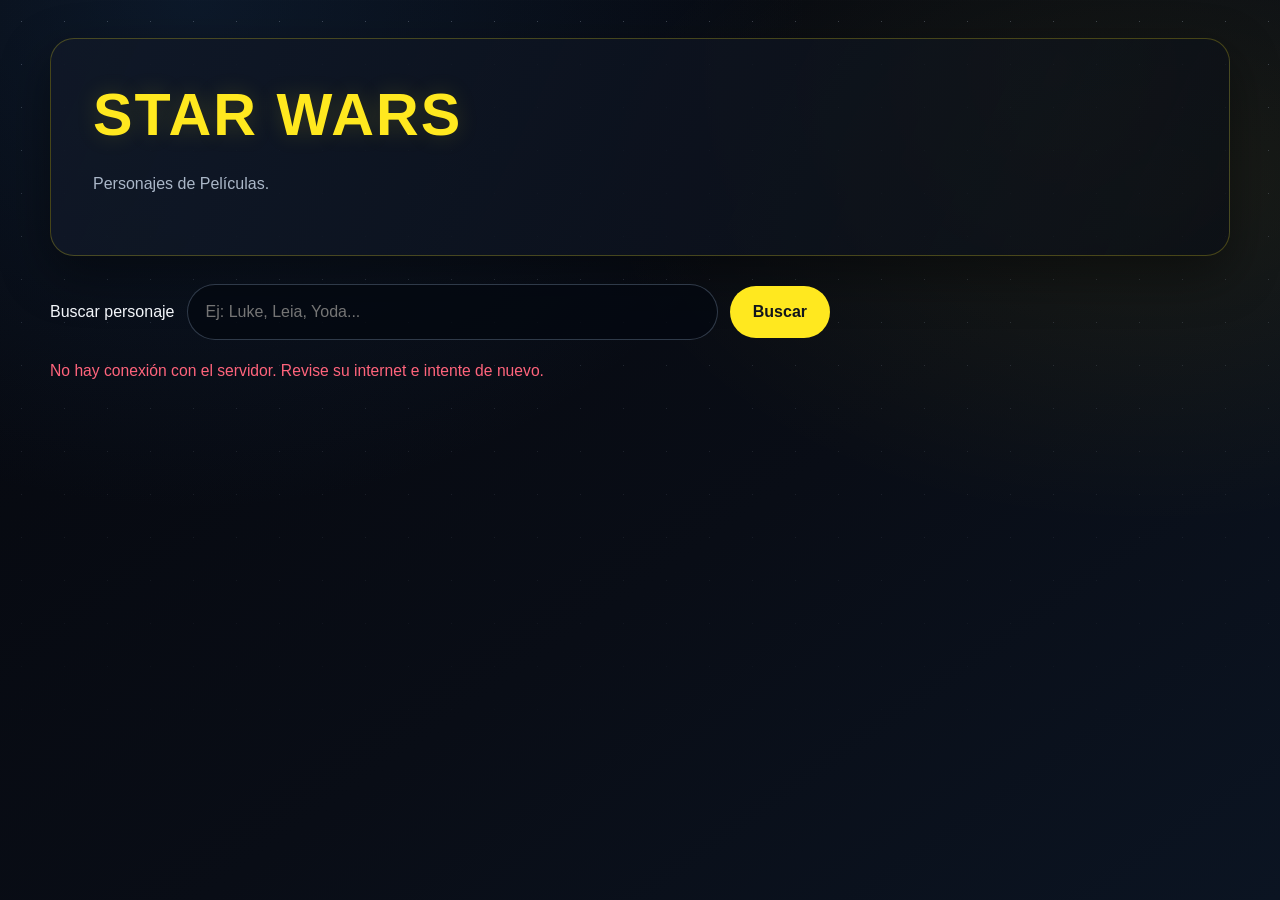
<file: index.html>
<!doctype html>
<html lang="es">

<head>
    <meta charset="UTF-8" />
    <meta name="viewport" content="width=device-width, initial-scale=1.0" />
    <title>SWAPI</title>
    <link rel="stylesheet" href="css/index.css" />
    <script src="js/api.js" defer></script>
    <script src="js/index.js" defer></script>
</head>

<body>
    <header>
        <h1>Star Wars</h1>
        <p>Personajes de Películas.</p>
    </header>

    <main>
        <!-- Buscador -->
        <div class="search" role="search">
            <label for="search-input">Buscar personaje</label>
            <input id="search-input" type="search" placeholder="Ej: Luke, Leia, Yoda..." maxlength="50" />
            <button id="search-button" type="button">Buscar</button>
        </div>

        <!-- Estado -->
        <p id="message" role="status"></p>
        <p id="result-count" role="status"></p>
        <div id="spinner" class="spinner" hidden></div>

        <!-- Lista de personajes -->
        <div id="content" aria-label="Lista de personajes"></div>
    </main>
</body>

</html>
</file>
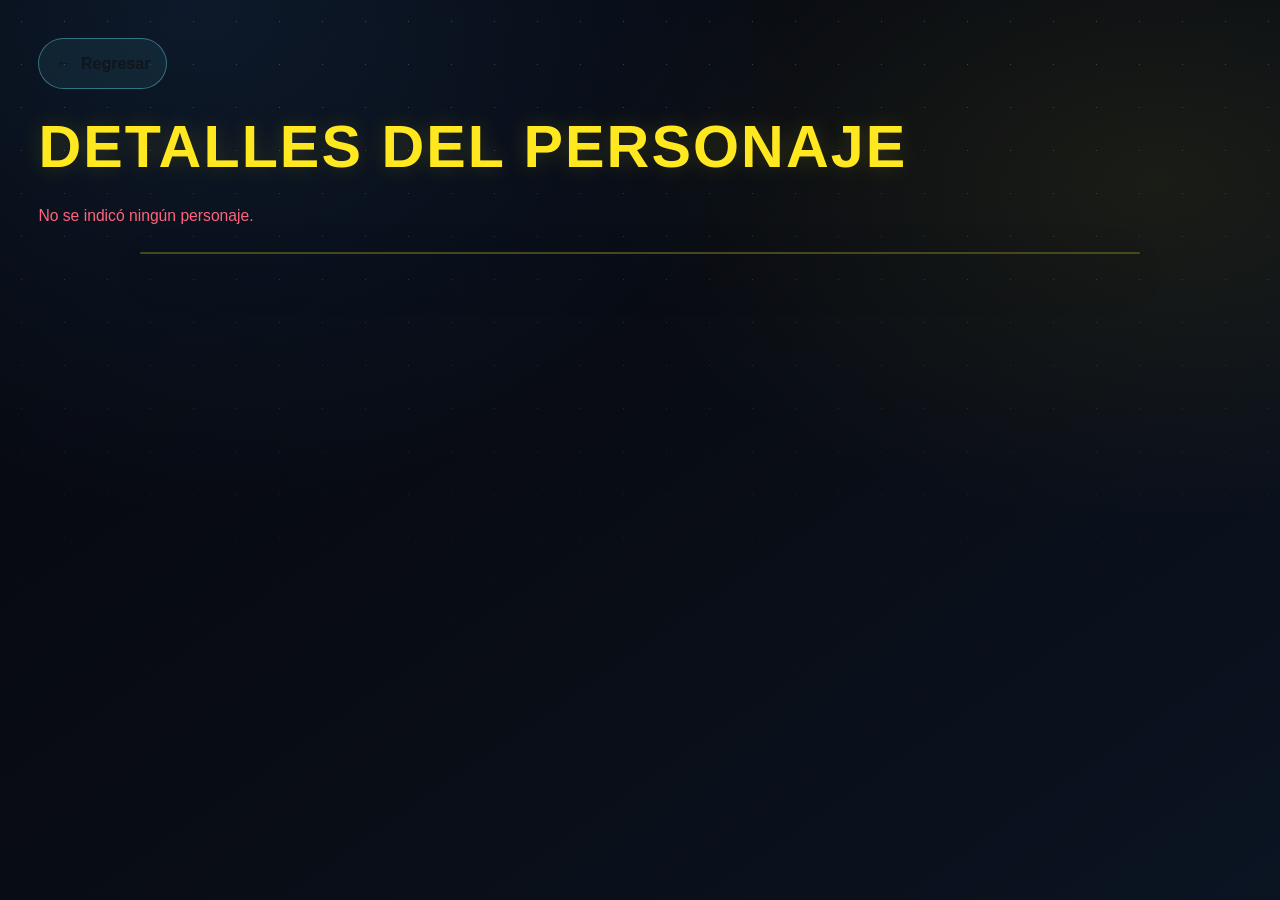
<file: character.html>
<!doctype html>
<html lang="es">

<head>
    <meta charset="UTF-8" />
    <meta name="viewport" content="width=device-width, initial-scale=1.0" />
    <title>Personaje</title>
    <link rel="stylesheet" href="css/character.css" />
    <script src="js/api.js" defer></script>
    <script src="js/character.js" defer></script>
</head>

<body>
    <header>
        <button id="back-link" type="button" onclick="history.back()">Regresar</button>
        <h1>Detalles del personaje</h1>
    </header>

    <main>
        <p id="message" role="status"></p>
        <div id="spinner" class="spinner" hidden></div>

        <div id="character-details"></div>
    </main>
</body>

</html>
</file>
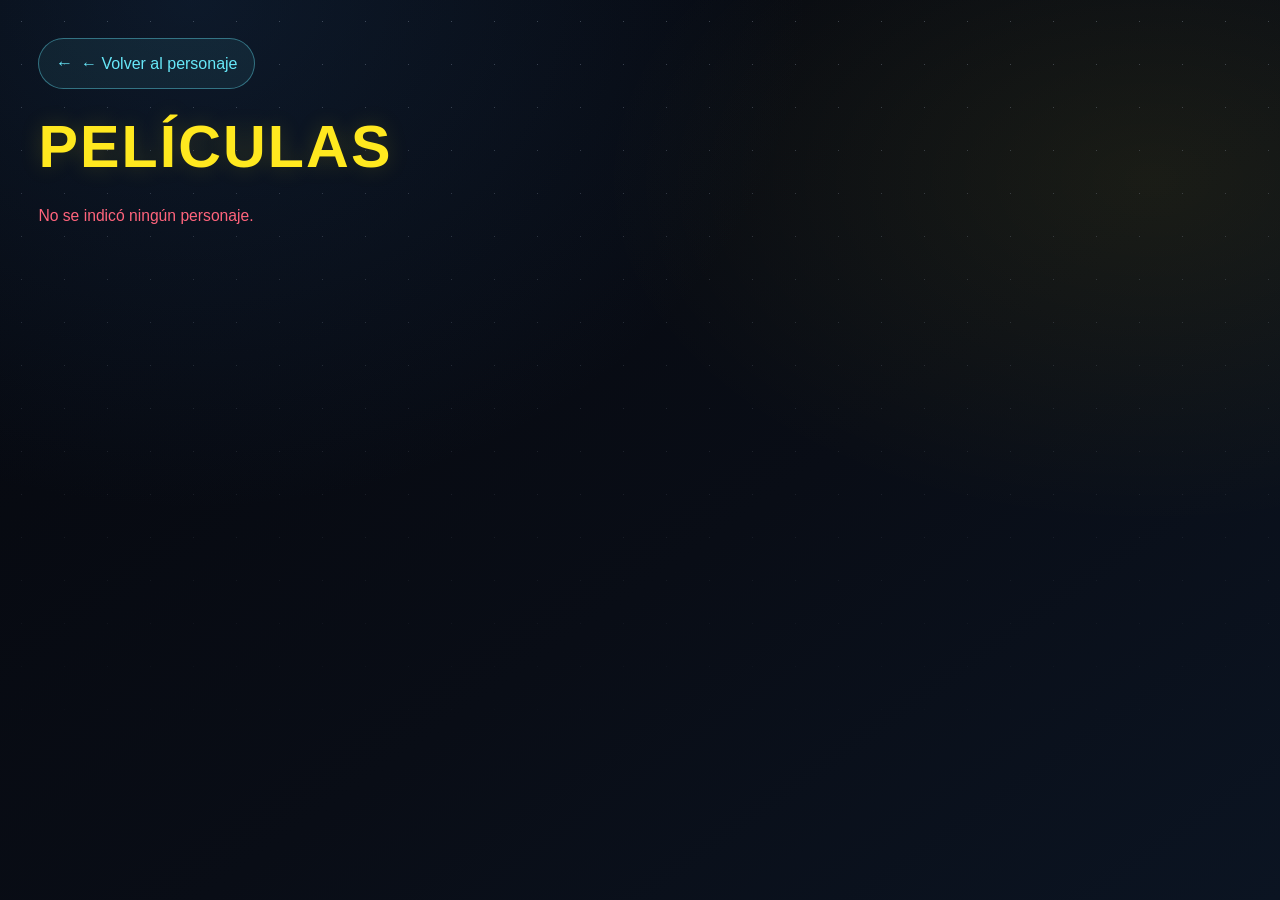
<file: films.html>
<!doctype html>
<html lang="es">

<head>
    <meta charset="UTF-8" />
    <meta name="viewport" content="width=device-width, initial-scale=1.0" />
    <title>Películas</title>
    <link rel="stylesheet" href="css/films.css" />
    <script src="js/api.js" defer></script>
    <script src="js/films.js" defer></script>
</head>

<body>
    <header>
        <a id="back-link" class="back" href="character.html">← Volver al personaje</a>
        <h1>Películas</h1>
    </header>

    <main>
        <p id="message" role="status"></p>
        <div id="spinner" class="spinner" hidden></div>

        <div id="films" aria-label="Películas"></div>
    </main>
</body>

</html>
</file>
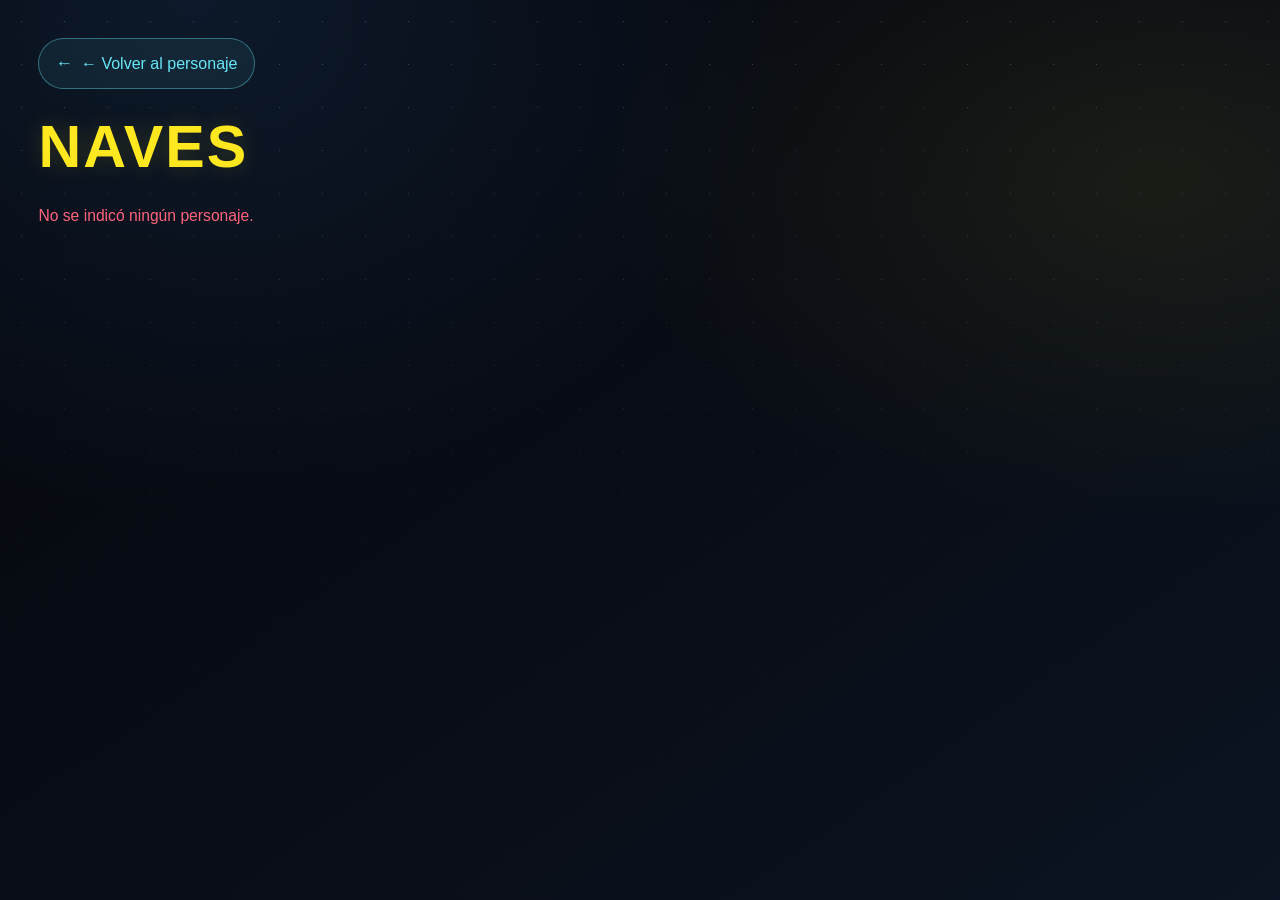
<file: starships.html>
<!doctype html>
<html lang="es">

<head>
    <meta charset="UTF-8" />
    <meta name="viewport" content="width=device-width, initial-scale=1.0" />
    <title>Naves</title>
    <link rel="stylesheet" href="css/starships.css" />
    <script src="js/api.js" defer></script>
    <script src="js/starships.js" defer></script>

</head>

<body>
    <header>
        <a id="back-link" class="back" href="character.html">← Volver al personaje</a>
        <h1>Naves</h1>
    </header>

    <main>
        <p id="message" role="status"></p>
        <div id="spinner" class="spinner" hidden></div>

        <div id="starships" aria-label="Naves"></div>
    </main>
</body>

</html>
</file>
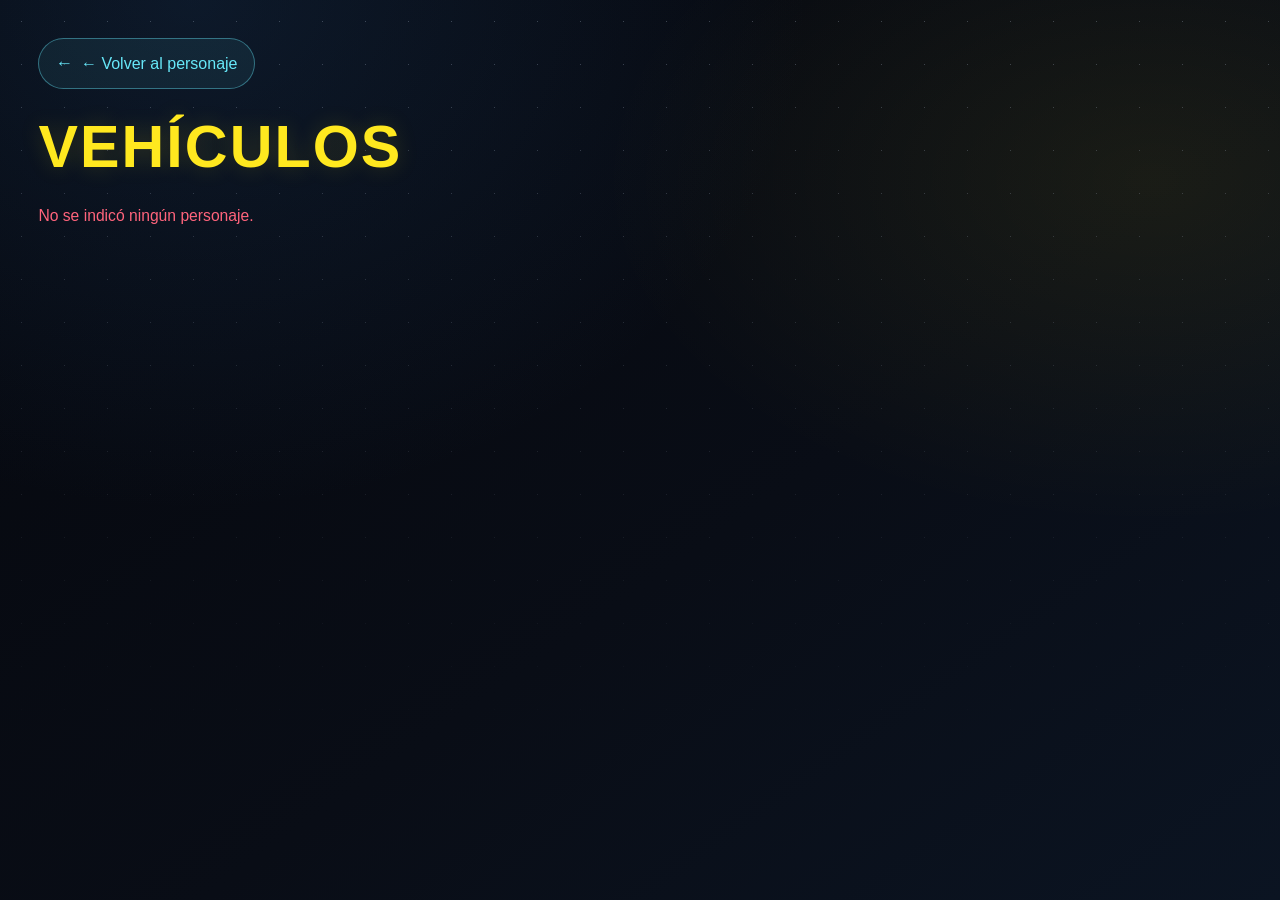
<file: vehicles.html>
<!doctype html>
<html lang="es">

<head>
    <meta charset="UTF-8" />
    <meta name="viewport" content="width=device-width, initial-scale=1.0" />
    <title>Vehículos</title>
    <link rel="stylesheet" href="css/vehicles.css" />
    <script src="js/api.js" defer></script>
    <script src="js/vehicles.js" defer></script>
</head>

<body>
    <header>
        <a id="back-link" class="back" href="character.html">← Volver al personaje</a>
        <h1>Vehículos</h1>
    </header>

    <main>
        <p id="message" role="status"></p>
        <div id="spinner" class="spinner" hidden></div>

        <div id="vehicles" aria-label="Vehículos"></div>
    </main>
</body>

</html>
</file>
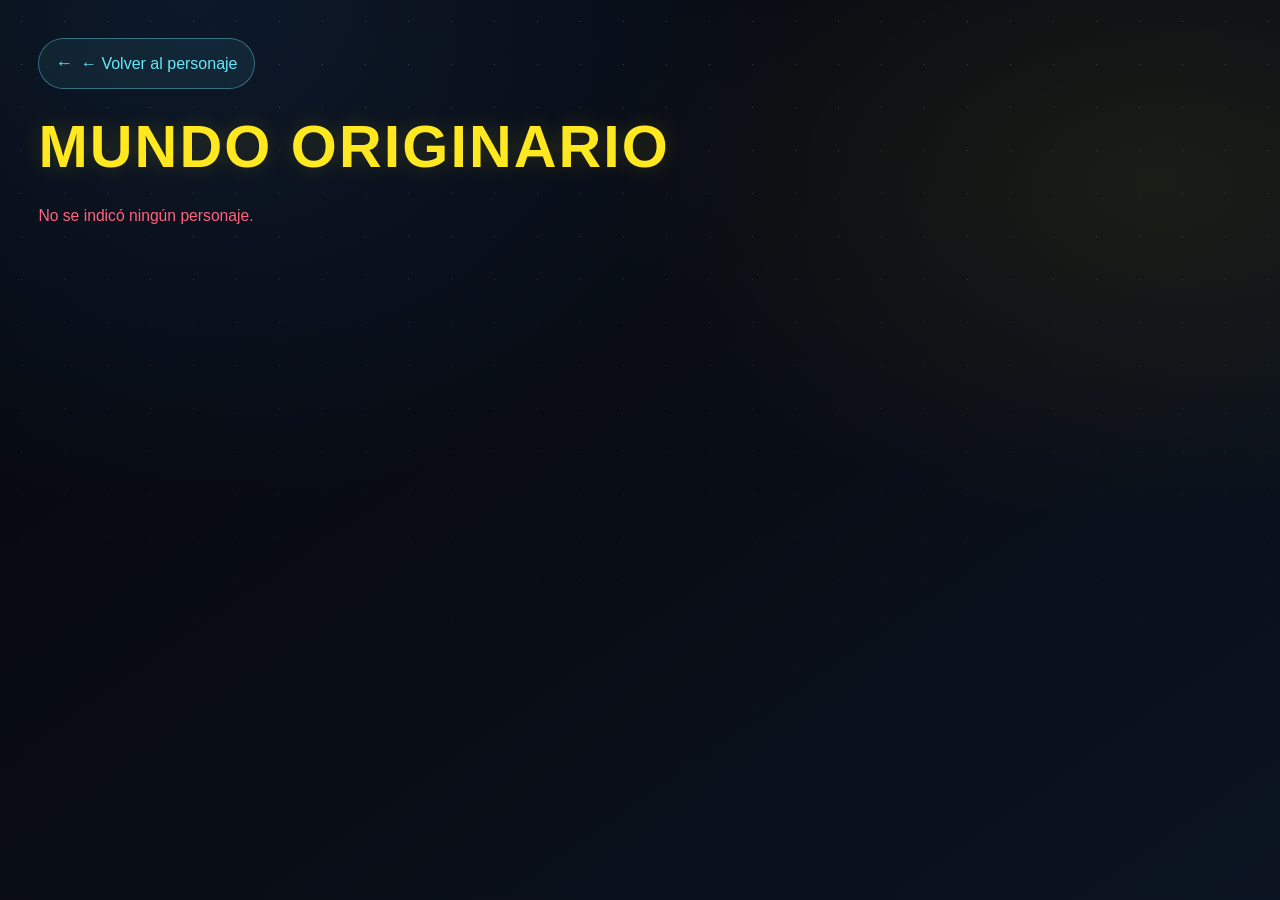
<file: world.html>
<!doctype html>
<html lang="es">

<head>
    <meta charset="UTF-8" />
    <meta name="viewport" content="width=device-width, initial-scale=1.0" />
    <title>Mundo originario</title>
    <link rel="stylesheet" href="css/world.css" />
    <script src="js/api.js" defer></script>
    <script src="js/world.js" defer></script>
</head>

<body>
    <header>
        <a id="back-link" class="back" href="character.html">← Volver al personaje</a>
        <h1>Mundo originario</h1>
    </header>

    <main>
        <p id="message" role="status"></p>
        <div id="spinner" class="spinner" hidden></div>

        <div id="world" aria-label="Mundo originario"></div>
    </main>
</body>

</html>
</file>
<file: css/index.css>
/* Tema galáctico Star Wars */

:root {
    color-scheme: dark;
    --space-950: #05070d;
    --space-900: #090d16;
    --gold: #ffe81f;
    --cyan: #67e8f9;
    --red: #ff647c;
    --text-main: #f4f7fb;
    --text-muted: #aab7c8;
    --line: rgba(255, 232, 31, .24);
    --panel: rgba(13, 21, 34, .88);
    --shadow: 0 1.125rem 3.125rem rgba(0, 0, 0, .42);
    --radius: 1.125rem;
    --content-width: 73.75rem;
    --font-body: "Segoe UI", Roboto, Helvetica, Arial, sans-serif;
    --font-display: "Arial Narrow", "Segoe UI", sans-serif;
}

* {
    box-sizing: border-box;
}

html {
    min-height: 100%;
    background: var(--space-950);
}

body {
    margin: 0 auto;
    min-height: 100vh;
    max-width: 93.75rem;
    padding: clamp(1.125rem, 3vw, 2.625rem);
    color: var(--text-main);
    font-family: var(--font-body);
    line-height: 1.6;
    background: radial-gradient(ellipse at 15% 0%, rgba(35, 77, 125, .25), transparent 40%), radial-gradient(ellipse at 90% 20%, rgba(255, 232, 31, .07), transparent 34%), linear-gradient(145deg, var(--space-950), var(--space-900) 58%, #0b1422);
}


/* Puntitos de fondo */

body::before {
    content: "";
    position: fixed;
    inset: 0;
    pointer-events: none;
    opacity: .25;
    background-image: radial-gradient(#d9e7ff 0.0437rem, transparent 0.0437rem);
    background-size: 2.6875rem 2.6875rem;
    mask-image: linear-gradient(to bottom, black, transparent 85%);
}

main,
header,
#content,
#message,
#spinner,
#result-count {
    position: relative;
    z-index: 1;
}

h1,
h2 {
    color: var(--text-main);
    font-family: var(--font-display);
    line-height: 1.15;
    letter-spacing: .035em;
}

h1 {
    margin: 0 0 1.375rem;
    color: var(--gold);
    font-size: clamp(2rem, 5vw, 3.7rem);
    text-transform: uppercase;
    text-shadow: 0 0 1.375rem rgba(255, 232, 31, .17);
}

h2 {
    margin-top: 0;
    font-size: clamp(1.35rem, 2.8vw, 2rem);
}

p {
    color: var(--text-muted);
}

a {
    color: var(--cyan);
    text-decoration: none;
}

a:hover {
    color: var(--gold);
}


/* Encabezado de la página */

body>header {
    max-width: var(--content-width);
    margin: 0 auto 1.75rem;
    padding: clamp(1.375rem, 4vw, 2.625rem);
    border: 0.0625rem solid var(--line);
    border-radius: 1.5rem;
    background: linear-gradient(115deg, rgba(16, 24, 39, .96), rgba(9, 13, 22, .82)), radial-gradient(circle at 85% 15%, rgba(255, 232, 31, .12), transparent 40%);
    box-shadow: var(--shadow);
}

main {
    max-width: var(--content-width);
    margin: 0 auto;
}


/* Buscador */

.search {
    display: flex;
    gap: 0.75rem;
    align-items: center;
    max-width: 48.75rem;
}

#search-input {
    flex: 1 1 20rem;
    width: 100%;
    min-width: 0;
    padding: 0.875rem 1.125rem;
    border: 0.0625rem solid rgba(160, 187, 220, .28);
    border-radius: 62.5rem;
    color: var(--text-main);
    background: rgba(4, 9, 17, .85);
    font: inherit;
    outline: none;
    transition: border-color .2s ease, box-shadow .2s ease;
}

#search-input:focus {
    border-color: var(--gold);
    box-shadow: 0 0 0 0.1875rem rgba(255, 232, 31, .12);
}

button {
    padding: 0.75rem 1.375rem;
    border: 0.0625rem solid rgba(255, 232, 31, .75);
    border-radius: 62.5rem;
    color: #11151c;
    background: var(--gold);
    font: inherit;
    font-weight: 800;
    cursor: pointer;
    transition: transform .2s ease, box-shadow .2s ease, background .2s ease;
}

button:hover {
    transform: translateY(-0.125rem);
    background: #fff36a;
    box-shadow: 0 0.5rem 1.5625rem rgba(255, 232, 31, .2);
}


/* Se ve dónde está el foco al usar Tab */

button:focus-visible,
#search-input:focus-visible {
    outline: 0.1875rem solid var(--gold);
    outline-offset: 0.125rem;
}


/* Mensajes y estado */

#message {
    min-height: 1.5em;
    margin: 1.125rem 0;
    color: var(--cyan);
    font-size: .98rem;
}

#message:empty {
    display: none;
}

#message.error {
    color: var(--red);
}

#result-count {
    display: inline-block;
    margin: 0.625rem 0;
    color: var(--gold);
    font-weight: 700;
}

#spinner:not([hidden]) {
    display: block;
    width: 2.375rem;
    height: 2.375rem;
    margin: 1.5rem auto;
    border: 0.1875rem solid rgba(255, 232, 31, .2);
    border-top-color: var(--gold);
    border-radius: 50%;
    animation: hyperspace-spin .8s linear infinite;
}

#spinner[hidden] {
    display: none !important;
}

@keyframes hyperspace-spin {
    to {
        transform: rotate(360deg);
    }
}


/* Lista de tarjetas */

#content {
    display: grid;
    grid-template-columns: repeat(auto-fit, minmax(min(100%, 15.3125rem), 1fr));
    gap: 1.375rem;
    align-items: stretch;
    margin-top: 1.375rem;
}

.card {
    overflow: hidden;
    height: 100%;
    border: 0.0625rem solid var(--line);
    border-radius: var(--radius);
    background: var(--panel);
    box-shadow: var(--shadow);
    transition: transform .22s ease, border-color .22s ease, box-shadow .22s ease;
}

.card:hover {
    transform: translateY(-0.3125rem);
    border-color: rgba(255, 232, 31, .65);
    box-shadow: 0 1.375rem 3.4375rem rgba(0, 0, 0, .52), 0 0 1.5rem rgba(255, 232, 31, .07);
}

.card img {
    display: block;
    width: 100%;
    height: 16.25rem;
    padding: 0.75rem;
    object-fit: contain;
    background: linear-gradient(135deg, #101827, #26364b);
    border-bottom: 0.0625rem solid var(--line);
}

.card .container {
    padding: 1.25rem;
}

.card .container h2 {
    margin-bottom: 0.625rem;
    color: var(--gold);
    font-size: 1.25rem;
}

.card .container p {
    margin: 0.4375rem 0;
}

.card-link {
    display: block;
    color: inherit;
}

.card-link:hover {
    color: inherit;
}


/* Celulares */

@media (max-width: 38.75rem) {
    body {
        padding: 1.125rem 0.875rem;
    }
    .search {
        flex-direction: column;
        align-items: stretch;
    }
    button {
        width: 100%;
    }
}
</file>
<file: css/character.css>
/* Tema galáctico Star Wars */

:root {
    color-scheme: dark;
    --space-950: #05070d;
    --space-900: #090d16;
    --space-850: #101827;
    --space-800: #151f30;
    --space-700: #26364b;
    --text-main: #f4f7fb;
    --text-muted: #aab7c8;
    --gold: #ffe81f;
    --gold-soft: #d9c928;
    --cyan: #67e8f9;
    --red: #ff647c;
    --line: rgba(255, 232, 31, .24);
    --panel: rgba(13, 21, 34, .88);
    --panel-light: rgba(24, 36, 54, .82);
    --shadow: 0 1.125rem 3.125rem rgba(0, 0, 0, .42);
    --radius: 1.125rem;
    --content-width: 73.75rem;
    --font-body: "Segoe UI", Roboto, Helvetica, Arial, sans-serif;
    --font-display: "Arial Narrow", "Segoe UI", sans-serif;
}

* {
    box-sizing: border-box;
}

html {
    min-height: 100%;
    background: var(--space-950);
}

body {
    margin: 0;
    min-height: 100vh;
    padding: clamp(1.125rem, 3vw, 2.625rem);
    color: var(--text-main);
    font-family: var(--font-body);
    line-height: 1.6;
    background: radial-gradient(ellipse at 15% 0%, rgba(35, 77, 125, .25), transparent 40%), radial-gradient(ellipse at 90% 20%, rgba(255, 232, 31, .07), transparent 34%), linear-gradient(145deg, var(--space-950), var(--space-900) 58%, #0b1422);
}

body::before {
    content: "";
    position: fixed;
    inset: 0;
    pointer-events: none;
    opacity: .25;
    background-image: radial-gradient(#d9e7ff 0.0437rem, transparent 0.0437rem);
    background-size: 2.6875rem 2.6875rem;
    mask-image: linear-gradient(to bottom, black, transparent 85%);
}

main,
header,
nav,
footer,
#content,
#character-details,
#films,
#starships,
#vehicles,
#world,
#message,
#spinner,
#result-count,
#back-link {
    position: relative;
    z-index: 1;
}

h1,
h2,
h3 {
    color: var(--text-main);
    font-family: var(--font-display);
    line-height: 1.15;
    letter-spacing: .035em;
}

h1 {
    margin: 0 0 1.375rem;
    color: var(--gold);
    font-size: clamp(2rem, 5vw, 3.7rem);
    text-transform: uppercase;
    text-shadow: 0 0 1.375rem rgba(255, 232, 31, .17);
}

h2 {
    margin-top: 0;
    font-size: clamp(1.35rem, 2.8vw, 2rem);
}

p {
    color: var(--text-muted);
}

a {
    color: var(--cyan);
    text-decoration: none;
}

a:hover {
    color: var(--gold);
}

button,
input,
textarea,
select {
    font: inherit;
}

button,
#search-button {
    border: 0.0625rem solid rgba(255, 232, 31, .75);
    border-radius: 62.4375rem;
    padding: 0.75rem 1.375rem;
    color: #11151c;
    background: var(--gold);
    font-weight: 800;
    cursor: pointer;
    transition: transform .2s ease, box-shadow .2s ease, background .2s ease;
}

button:hover,
#search-button:hover {
    transform: translateY(-0.125rem);
    background: #fff36a;
    box-shadow: 0 0.5rem 1.5625rem rgba(255, 232, 31, .2);
}

input[type="text"],
input:not([type]),
#search-input {
    width: 100%;
    min-width: 0;
    border: 0.0625rem solid rgba(160, 187, 220, .28);
    border-radius: 62.4375rem;
    padding: 0.875rem 1.125rem;
    color: var(--text-main);
    background: rgba(4, 9, 17, .85);
    outline: none;
    transition: border-color .2s ease, box-shadow .2s ease;
}

input:focus,
#search-input:focus {
    border-color: var(--gold);
    box-shadow: 0 0 0 0.1875rem rgba(255, 232, 31, .12);
}

#message {
    min-height: 1.5em;
    margin: 1.125rem 0;
    color: var(--cyan);
    font-size: .98rem;
}

#message:empty {
    display: none;
}

#message.error {
    color: var(--red);
}

#spinner:not([hidden]) {
    display: block;
    width: 2.375rem;
    height: 2.375rem;
    margin: 1.5rem auto;
    border: 0.1875rem solid rgba(255, 232, 31, .2);
    border-top-color: var(--gold);
    border-radius: 50%;
    animation: hyperspace-spin .8s linear infinite;
}

#spinner[hidden] {
    display: none !important;
}

.card,
.film,
#character-details {
    overflow: hidden;
    border: 0.0625rem solid var(--line);
    border-radius: var(--radius);
    background: var(--panel);
    box-shadow: var(--shadow);
    backdrop-filter: blur(0.75rem);
}

.card {
    transition: transform .22s ease, border-color .22s ease, box-shadow .22s ease;
}

.card:hover {
    transform: translateY(-0.3125rem);
    border-color: rgba(255, 232, 31, .65);
    box-shadow: 0 1.375rem 3.4375rem rgba(0, 0, 0, .52), 0 0 1.5rem rgba(255, 232, 31, .07);
}

.card img {
    display: block;
    width: 100%;
    height: 13.75rem;
    object-fit: cover;
    object-position: center;
    background: linear-gradient(135deg, #101827, #26364b);
    border-bottom: 0.0625rem solid var(--line);
}

.card .container {
    padding: 1.25rem;
}

.card .container h2 {
    margin-bottom: 0.625rem;
    color: var(--gold);
}

.card .container p {
    margin: 0.4375rem 0;
}

.card-link {
    display: block;
    color: inherit;
}

.card-link:hover {
    color: inherit;
}

.card-link .card {
    height: 100%;
}

.cards,
#content {
    display: grid;
    grid-template-columns: repeat(auto-fit, minmax(min(100%, 15.3125rem), 1fr));
    gap: 1.375rem;
    align-items: stretch;
}

.single {
    display: grid;
    grid-template-columns: minmax(0, 32.5rem);
    justify-content: center;
    gap: 1.375rem;
}

#content {
    margin-top: 1.375rem;
}

#result-count {
    display: inline-block;
    margin: 0.625rem 0;
    color: var(--gold);
    font-weight: 700;
}

#back-link {
    display: inline-flex;
    align-items: center;
    gap: 0.5rem;
    margin-bottom: 1.5rem;
    padding: 0.625rem 1rem;
    border: 0.0625rem solid rgba(103, 232, 249, .4);
    border-radius: 62.4375rem;
    background: rgba(103, 232, 249, .07);
}

#back-link::before {
    content: "←";
    font-size: 1.1em;
}

#back-link:hover {
    border-color: var(--gold);
    background: rgba(255, 232, 31, .08);
}

@keyframes hyperspace-spin {
    to {
        transform: rotate(360deg);
    }
}

@media (max-width: 38.75rem) {
    body {
        padding: 1.125rem 0.875rem;
    }
    .card img {
        height: 11.875rem;
    }
    #search-button {
        width: 100%;
    }
}


/* Ficha del personaje y navegación a secciones relacionadas */

:root {
    --character-image-height: 23.75rem;
    --character-accent: var(--gold);
}

#character-details {
    display: grid;
    grid-template-columns: minmax(13.75rem, .85fr) minmax(15.625rem, 1fr);
    align-items: stretch;
    max-width: 62.5rem;
    margin: 1.5rem auto;
}

#character-details>img {
    width: 100%;
    height: 100%;
    min-height: var(--character-image-height);
    max-height: 33.75rem;
    object-fit: contain;
    padding: 1.25rem;
    background: radial-gradient(circle, rgba(103, 232, 249, .08), transparent 70%), rgba(3, 7, 13, .5);
}

#character-details>p {
    padding: 1.5rem;
}

#character-details .info {
    padding: clamp(1.25rem, 4vw, 2.375rem);
    align-self: center;
}

#character-details .info h2 {
    color: var(--character-accent);
    font-size: clamp(1.8rem, 4vw, 2.8rem);
}

#character-details .info p {
    padding: 0.625rem 0;
    margin: 0;
    border-bottom: 0.0625rem solid rgba(170, 183, 200, .14);
}

#character-details .info strong {
    display: inline-block;
    min-width: 9.0625rem;
    color: var(--text-main);
}

#character-details .secondary {
    grid-column: 1 / -1;
    display: flex;
    flex-wrap: wrap;
    gap: 0.75rem;
    margin: 0;
    padding: 1.25rem;
    list-style: none;
    border-top: 0.0625rem solid var(--line);
    background: rgba(4, 9, 17, .45);
}

#character-details .secondary a {
    display: block;
    padding: 0.625rem 0.9375rem;
    border: 0.0625rem solid rgba(103, 232, 249, .28);
    border-radius: 62.4375rem;
    background: rgba(103, 232, 249, .06);
}

#character-details .secondary a:hover {
    border-color: var(--gold);
    background: rgba(255, 232, 31, .08);
}

@media (max-width: 43.75rem) {
    #character-details {
        grid-template-columns: 1fr;
    }
    #character-details>img {
        min-height: 15rem;
        max-height: 22.5rem;
    }
    #character-details .secondary {
        grid-column: auto;
    }
    #character-details .info strong {
        min-width: 7.8125rem;
    }
}
</file>
<file: css/films.css>
/* Tema galáctico Star Wars */

:root {
    color-scheme: dark;
    --space-950: #05070d;
    --space-900: #090d16;
    --space-850: #101827;
    --space-800: #151f30;
    --space-700: #26364b;
    --text-main: #f4f7fb;
    --text-muted: #aab7c8;
    --gold: #ffe81f;
    --gold-soft: #d9c928;
    --cyan: #67e8f9;
    --red: #ff647c;
    --line: rgba(255, 232, 31, .24);
    --panel: rgba(13, 21, 34, .88);
    --panel-light: rgba(24, 36, 54, .82);
    --shadow: 0 1.125rem 3.125rem rgba(0, 0, 0, .42);
    --radius: 1.125rem;
    --content-width: 73.75rem;
    --font-body: "Segoe UI", Roboto, Helvetica, Arial, sans-serif;
    --font-display: "Arial Narrow", "Segoe UI", sans-serif;
}

* {
    box-sizing: border-box;
}

html {
    min-height: 100%;
    background: var(--space-950);
}

body {
    margin: 0;
    min-height: 100vh;
    padding: clamp(1.125rem, 3vw, 2.625rem);
    color: var(--text-main);
    font-family: var(--font-body);
    line-height: 1.6;
    background: radial-gradient(ellipse at 15% 0%, rgba(35, 77, 125, .25), transparent 40%), radial-gradient(ellipse at 90% 20%, rgba(255, 232, 31, .07), transparent 34%), linear-gradient(145deg, var(--space-950), var(--space-900) 58%, #0b1422);
}

body::before {
    content: "";
    position: fixed;
    inset: 0;
    pointer-events: none;
    opacity: .25;
    background-image: radial-gradient(#d9e7ff 0.0437rem, transparent 0.0437rem);
    background-size: 2.6875rem 2.6875rem;
    mask-image: linear-gradient(to bottom, black, transparent 85%);
}

main,
header,
nav,
footer,
#content,
#character-details,
#films,
#starships,
#vehicles,
#world,
#message,
#spinner,
#result-count,
#back-link {
    position: relative;
    z-index: 1;
}

h1,
h2,
h3 {
    color: var(--text-main);
    font-family: var(--font-display);
    line-height: 1.15;
    letter-spacing: .035em;
}

h1 {
    margin: 0 0 1.375rem;
    color: var(--gold);
    font-size: clamp(2rem, 5vw, 3.7rem);
    text-transform: uppercase;
    text-shadow: 0 0 1.375rem rgba(255, 232, 31, .17);
}

h2 {
    margin-top: 0;
    font-size: clamp(1.35rem, 2.8vw, 2rem);
}

p {
    color: var(--text-muted);
}

a {
    color: var(--cyan);
    text-decoration: none;
}

a:hover {
    color: var(--gold);
}

button,
input,
textarea,
select {
    font: inherit;
}

button,
#search-button {
    border: 0.0625rem solid rgba(255, 232, 31, .75);
    border-radius: 62.4375rem;
    padding: 0.75rem 1.375rem;
    color: #11151c;
    background: var(--gold);
    font-weight: 800;
    cursor: pointer;
    transition: transform .2s ease, box-shadow .2s ease, background .2s ease;
}

button:hover,
#search-button:hover {
    transform: translateY(-0.125rem);
    background: #fff36a;
    box-shadow: 0 0.5rem 1.5625rem rgba(255, 232, 31, .2);
}

input[type="text"],
input:not([type]),
#search-input {
    width: 100%;
    min-width: 0;
    border: 0.0625rem solid rgba(160, 187, 220, .28);
    border-radius: 62.4375rem;
    padding: 0.875rem 1.125rem;
    color: var(--text-main);
    background: rgba(4, 9, 17, .85);
    outline: none;
    transition: border-color .2s ease, box-shadow .2s ease;
}

input:focus,
#search-input:focus {
    border-color: var(--gold);
    box-shadow: 0 0 0 0.1875rem rgba(255, 232, 31, .12);
}

#message {
    min-height: 1.5em;
    margin: 1.125rem 0;
    color: var(--cyan);
    font-size: .98rem;
}

#message:empty {
    display: none;
}

#message.error {
    color: var(--red);
}

#spinner:not([hidden]) {
    display: block;
    width: 2.375rem;
    height: 2.375rem;
    margin: 1.5rem auto;
    border: 0.1875rem solid rgba(255, 232, 31, .2);
    border-top-color: var(--gold);
    border-radius: 50%;
    animation: hyperspace-spin .8s linear infinite;
}

#spinner[hidden] {
    display: none !important;
}

.card,
.film,
#character-details {
    overflow: hidden;
    border: 0.0625rem solid var(--line);
    border-radius: var(--radius);
    background: var(--panel);
    box-shadow: var(--shadow);
    backdrop-filter: blur(0.75rem);
}

.card {
    transition: transform .22s ease, border-color .22s ease, box-shadow .22s ease;
}

.card:hover {
    transform: translateY(-0.3125rem);
    border-color: rgba(255, 232, 31, .65);
    box-shadow: 0 1.375rem 3.4375rem rgba(0, 0, 0, .52), 0 0 1.5rem rgba(255, 232, 31, .07);
}

.card img {
    display: block;
    width: 100%;
    height: 13.75rem;
    object-fit: cover;
    object-position: center;
    background: linear-gradient(135deg, #101827, #26364b);
    border-bottom: 0.0625rem solid var(--line);
}

.card .container {
    padding: 1.25rem;
}

.card .container h2 {
    margin-bottom: 0.625rem;
    color: var(--gold);
}

.card .container p {
    margin: 0.4375rem 0;
}

.card-link {
    display: block;
    color: inherit;
}

.card-link:hover {
    color: inherit;
}

.card-link .card {
    height: 100%;
}

.cards,
#content {
    display: grid;
    grid-template-columns: repeat(auto-fit, minmax(min(100%, 15.3125rem), 1fr));
    gap: 1.375rem;
    align-items: stretch;
}

.single {
    display: grid;
    grid-template-columns: minmax(0, 32.5rem);
    justify-content: center;
    gap: 1.375rem;
}

#content {
    margin-top: 1.375rem;
}

#result-count {
    display: inline-block;
    margin: 0.625rem 0;
    color: var(--gold);
    font-weight: 700;
}

#back-link {
    display: inline-flex;
    align-items: center;
    gap: 0.5rem;
    margin-bottom: 1.5rem;
    padding: 0.625rem 1rem;
    border: 0.0625rem solid rgba(103, 232, 249, .4);
    border-radius: 62.4375rem;
    background: rgba(103, 232, 249, .07);
}

#back-link::before {
    content: "←";
    font-size: 1.1em;
}

#back-link:hover {
    border-color: var(--gold);
    background: rgba(255, 232, 31, .08);
}

@keyframes hyperspace-spin {
    to {
        transform: rotate(360deg);
    }
}

@media (max-width: 38.75rem) {
    body {
        padding: 1.125rem 0.875rem;
    }
    .card img {
        height: 11.875rem;
    }
    #search-button {
        width: 100%;
    }
}


/* Filmoteca galáctica: lista de películas */

:root {
    --film-line-height: 1.75;
    --film-crawl-bg: rgba(5, 8, 15, .72);
}

#films {
    max-width: 62.5rem;
    margin-inline: auto;
}

#films>h2 {
    color: var(--gold);
    margin: 0 0 1.375rem;
}

.film-list {
    display: grid;
    gap: 1.125rem;
    margin: 0;
    padding: 0;
    list-style: none;
}

.film {
    padding: clamp(1.25rem, 3vw, 1.875rem);
    border-left: 0.25rem solid var(--gold);
}

.film>span:first-child {
    display: block;
    color: var(--gold);
    font-size: 1.35rem;
}

.film>span:nth-child(2) {
    display: inline-block;
    margin: 0.5rem 0 0.9375rem;
    padding: 0.25rem 0.625rem;
    border: 0.0625rem solid rgba(103, 232, 249, .28);
    border-radius: 62.4375rem;
    color: var(--cyan);
    font-size: .88rem;
}

.film p {
    margin-bottom: 0;
    line-height: var(--film-line-height);
    white-space: pre-line;
    color: #d4dbea;
    background: var(--film-crawl-bg);
    border-radius: 0.625rem;
    padding: 1rem;
}
</file>
<file: css/starships.css>
/* Tema galáctico Star Wars */

:root {
    color-scheme: dark;
    --space-950: #05070d;
    --space-900: #090d16;
    --space-850: #101827;
    --space-800: #151f30;
    --space-700: #26364b;
    --text-main: #f4f7fb;
    --text-muted: #aab7c8;
    --gold: #ffe81f;
    --gold-soft: #d9c928;
    --cyan: #67e8f9;
    --red: #ff647c;
    --line: rgba(255, 232, 31, .24);
    --panel: rgba(13, 21, 34, .88);
    --panel-light: rgba(24, 36, 54, .82);
    --shadow: 0 1.125rem 3.125rem rgba(0, 0, 0, .42);
    --radius: 1.125rem;
    --content-width: 73.75rem;
    --font-body: "Segoe UI", Roboto, Helvetica, Arial, sans-serif;
    --font-display: "Arial Narrow", "Segoe UI", sans-serif;
}

* {
    box-sizing: border-box;
}

html {
    min-height: 100%;
    background: var(--space-950);
}

body {
    margin: 0;
    min-height: 100vh;
    padding: clamp(1.125rem, 3vw, 2.625rem);
    color: var(--text-main);
    font-family: var(--font-body);
    line-height: 1.6;
    background: radial-gradient(ellipse at 15% 0%, rgba(35, 77, 125, .25), transparent 40%), radial-gradient(ellipse at 90% 20%, rgba(255, 232, 31, .07), transparent 34%), linear-gradient(145deg, var(--space-950), var(--space-900) 58%, #0b1422);
}

body::before {
    content: "";
    position: fixed;
    inset: 0;
    pointer-events: none;
    opacity: .25;
    background-image: radial-gradient(#d9e7ff 0.0437rem, transparent 0.0437rem);
    background-size: 2.6875rem 2.6875rem;
    mask-image: linear-gradient(to bottom, black, transparent 85%);
}

main,
header,
nav,
footer,
#content,
#character-details,
#films,
#starships,
#vehicles,
#world,
#message,
#spinner,
#result-count,
#back-link {
    position: relative;
    z-index: 1;
}

h1,
h2,
h3 {
    color: var(--text-main);
    font-family: var(--font-display);
    line-height: 1.15;
    letter-spacing: .035em;
}

h1 {
    margin: 0 0 1.375rem;
    color: var(--gold);
    font-size: clamp(2rem, 5vw, 3.7rem);
    text-transform: uppercase;
    text-shadow: 0 0 1.375rem rgba(255, 232, 31, .17);
}

h2 {
    margin-top: 0;
    font-size: clamp(1.35rem, 2.8vw, 2rem);
}

p {
    color: var(--text-muted);
}

a {
    color: var(--cyan);
    text-decoration: none;
}

a:hover {
    color: var(--gold);
}

button,
input,
textarea,
select {
    font: inherit;
}

button,
#search-button {
    border: 0.0625rem solid rgba(255, 232, 31, .75);
    border-radius: 62.4375rem;
    padding: 0.75rem 1.375rem;
    color: #11151c;
    background: var(--gold);
    font-weight: 800;
    cursor: pointer;
    transition: transform .2s ease, box-shadow .2s ease, background .2s ease;
}

button:hover,
#search-button:hover {
    transform: translateY(-0.125rem);
    background: #fff36a;
    box-shadow: 0 0.5rem 1.5625rem rgba(255, 232, 31, .2);
}

input[type="text"],
input:not([type]),
#search-input {
    width: 100%;
    min-width: 0;
    border: 0.0625rem solid rgba(160, 187, 220, .28);
    border-radius: 62.4375rem;
    padding: 0.875rem 1.125rem;
    color: var(--text-main);
    background: rgba(4, 9, 17, .85);
    outline: none;
    transition: border-color .2s ease, box-shadow .2s ease;
}

input:focus,
#search-input:focus {
    border-color: var(--gold);
    box-shadow: 0 0 0 0.1875rem rgba(255, 232, 31, .12);
}

#message {
    min-height: 1.5em;
    margin: 1.125rem 0;
    color: var(--cyan);
    font-size: .98rem;
}

#message:empty {
    display: none;
}

#message.error {
    color: var(--red);
}

#spinner:not([hidden]) {
    display: block;
    width: 2.375rem;
    height: 2.375rem;
    margin: 1.5rem auto;
    border: 0.1875rem solid rgba(255, 232, 31, .2);
    border-top-color: var(--gold);
    border-radius: 50%;
    animation: hyperspace-spin .8s linear infinite;
}

#spinner[hidden] {
    display: none !important;
}

.card,
.film,
#character-details {
    overflow: hidden;
    border: 0.0625rem solid var(--line);
    border-radius: var(--radius);
    background: var(--panel);
    box-shadow: var(--shadow);
    backdrop-filter: blur(0.75rem);
}

.card {
    transition: transform .22s ease, border-color .22s ease, box-shadow .22s ease;
}

.card:hover {
    transform: translateY(-0.3125rem);
    border-color: rgba(255, 232, 31, .65);
    box-shadow: 0 1.375rem 3.4375rem rgba(0, 0, 0, .52), 0 0 1.5rem rgba(255, 232, 31, .07);
}

.card img {
    display: block;
    width: 100%;
    height: 13.75rem;
    object-fit: cover;
    object-position: center;
    background: linear-gradient(135deg, #101827, #26364b);
    border-bottom: 0.0625rem solid var(--line);
}

.card .container {
    padding: 1.25rem;
}

.card .container h2 {
    margin-bottom: 0.625rem;
    color: var(--gold);
}

.card .container p {
    margin: 0.4375rem 0;
}

.card-link {
    display: block;
    color: inherit;
}

.card-link:hover {
    color: inherit;
}

.card-link .card {
    height: 100%;
}

.cards,
#content {
    display: grid;
    grid-template-columns: repeat(auto-fit, minmax(min(100%, 15.3125rem), 1fr));
    gap: 1.375rem;
    align-items: stretch;
}

.single {
    display: grid;
    grid-template-columns: minmax(0, 32.5rem);
    justify-content: center;
    gap: 1.375rem;
}

#content {
    margin-top: 1.375rem;
}

#result-count {
    display: inline-block;
    margin: 0.625rem 0;
    color: var(--gold);
    font-weight: 700;
}

#back-link {
    display: inline-flex;
    align-items: center;
    gap: 0.5rem;
    margin-bottom: 1.5rem;
    padding: 0.625rem 1rem;
    border: 0.0625rem solid rgba(103, 232, 249, .4);
    border-radius: 62.4375rem;
    background: rgba(103, 232, 249, .07);
}

#back-link::before {
    content: "←";
    font-size: 1.1em;
}

#back-link:hover {
    border-color: var(--gold);
    background: rgba(255, 232, 31, .08);
}

@keyframes hyperspace-spin {
    to {
        transform: rotate(360deg);
    }
}

@media (max-width: 38.75rem) {
    body {
        padding: 1.125rem 0.875rem;
    }
    .card img {
        height: 11.875rem;
    }
    #search-button {
        width: 100%;
    }
}


/* Hangar de naves espaciales */

:root {
    --ship-image-height: 14.375rem;
    --hangar-accent: #8be9ff;
}

#starships {
    max-width: var(--content-width);
    margin-inline: auto;
}

#starships>h2 {
    margin-bottom: 1.375rem;
    color: var(--hangar-accent);
}

#starships .card img {
    height: var(--ship-image-height);
    object-fit: contain;
    padding: 0.75rem;
}

#starships .container {
    border-top: 0.0625rem solid rgba(103, 232, 249, .12);
}

#starships .container h2 {
    color: var(--gold);
}

#starships .container p {
    padding-bottom: 0.4375rem;
    border-bottom: 0.0625rem solid rgba(170, 183, 200, .1);
}

#starships .single .card {
    width: 100%;
}
</file>
<file: css/vehicles.css>
/* Tema galáctico Star Wars */

:root {
    color-scheme: dark;
    --space-950: #05070d;
    --space-900: #090d16;
    --space-850: #101827;
    --space-800: #151f30;
    --space-700: #26364b;
    --text-main: #f4f7fb;
    --text-muted: #aab7c8;
    --gold: #ffe81f;
    --gold-soft: #d9c928;
    --cyan: #67e8f9;
    --red: #ff647c;
    --line: rgba(255, 232, 31, .24);
    --panel: rgba(13, 21, 34, .88);
    --panel-light: rgba(24, 36, 54, .82);
    --shadow: 0 1.125rem 3.125rem rgba(0, 0, 0, .42);
    --radius: 1.125rem;
    --content-width: 73.75rem;
    --font-body: "Segoe UI", Roboto, Helvetica, Arial, sans-serif;
    --font-display: "Arial Narrow", "Segoe UI", sans-serif;
}

* {
    box-sizing: border-box;
}

html {
    min-height: 100%;
    background: var(--space-950);
}

body {
    margin: 0;
    min-height: 100vh;
    padding: clamp(1.125rem, 3vw, 2.625rem);
    color: var(--text-main);
    font-family: var(--font-body);
    line-height: 1.6;
    background: radial-gradient(ellipse at 15% 0%, rgba(35, 77, 125, .25), transparent 40%), radial-gradient(ellipse at 90% 20%, rgba(255, 232, 31, .07), transparent 34%), linear-gradient(145deg, var(--space-950), var(--space-900) 58%, #0b1422);
}

body::before {
    content: "";
    position: fixed;
    inset: 0;
    pointer-events: none;
    opacity: .25;
    background-image: radial-gradient(#d9e7ff 0.0437rem, transparent 0.0437rem);
    background-size: 2.6875rem 2.6875rem;
    mask-image: linear-gradient(to bottom, black, transparent 85%);
}

main,
header,
nav,
footer,
#content,
#character-details,
#films,
#starships,
#vehicles,
#world,
#message,
#spinner,
#result-count,
#back-link {
    position: relative;
    z-index: 1;
}

h1,
h2,
h3 {
    color: var(--text-main);
    font-family: var(--font-display);
    line-height: 1.15;
    letter-spacing: .035em;
}

h1 {
    margin: 0 0 1.375rem;
    color: var(--gold);
    font-size: clamp(2rem, 5vw, 3.7rem);
    text-transform: uppercase;
    text-shadow: 0 0 1.375rem rgba(255, 232, 31, .17);
}

h2 {
    margin-top: 0;
    font-size: clamp(1.35rem, 2.8vw, 2rem);
}

p {
    color: var(--text-muted);
}

a {
    color: var(--cyan);
    text-decoration: none;
}

a:hover {
    color: var(--gold);
}

button,
input,
textarea,
select {
    font: inherit;
}

button,
#search-button {
    border: 0.0625rem solid rgba(255, 232, 31, .75);
    border-radius: 62.4375rem;
    padding: 0.75rem 1.375rem;
    color: #11151c;
    background: var(--gold);
    font-weight: 800;
    cursor: pointer;
    transition: transform .2s ease, box-shadow .2s ease, background .2s ease;
}

button:hover,
#search-button:hover {
    transform: translateY(-0.125rem);
    background: #fff36a;
    box-shadow: 0 0.5rem 1.5625rem rgba(255, 232, 31, .2);
}

input[type="text"],
input:not([type]),
#search-input {
    width: 100%;
    min-width: 0;
    border: 0.0625rem solid rgba(160, 187, 220, .28);
    border-radius: 62.4375rem;
    padding: 0.875rem 1.125rem;
    color: var(--text-main);
    background: rgba(4, 9, 17, .85);
    outline: none;
    transition: border-color .2s ease, box-shadow .2s ease;
}

input:focus,
#search-input:focus {
    border-color: var(--gold);
    box-shadow: 0 0 0 0.1875rem rgba(255, 232, 31, .12);
}

#message {
    min-height: 1.5em;
    margin: 1.125rem 0;
    color: var(--cyan);
    font-size: .98rem;
}

#message:empty {
    display: none;
}

#message.error {
    color: var(--red);
}

#spinner:not([hidden]) {
    display: block;
    width: 2.375rem;
    height: 2.375rem;
    margin: 1.5rem auto;
    border: 0.1875rem solid rgba(255, 232, 31, .2);
    border-top-color: var(--gold);
    border-radius: 50%;
    animation: hyperspace-spin .8s linear infinite;
}

#spinner[hidden] {
    display: none !important;
}

.card,
.film,
#character-details {
    overflow: hidden;
    border: 0.0625rem solid var(--line);
    border-radius: var(--radius);
    background: var(--panel);
    box-shadow: var(--shadow);
    backdrop-filter: blur(0.75rem);
}

.card {
    transition: transform .22s ease, border-color .22s ease, box-shadow .22s ease;
}

.card:hover {
    transform: translateY(-0.3125rem);
    border-color: rgba(255, 232, 31, .65);
    box-shadow: 0 1.375rem 3.4375rem rgba(0, 0, 0, .52), 0 0 1.5rem rgba(255, 232, 31, .07);
}

.card img {
    display: block;
    width: 100%;
    height: 13.75rem;
    object-fit: cover;
    object-position: center;
    background: linear-gradient(135deg, #101827, #26364b);
    border-bottom: 0.0625rem solid var(--line);
}

.card .container {
    padding: 1.25rem;
}

.card .container h2 {
    margin-bottom: 0.625rem;
    color: var(--gold);
}

.card .container p {
    margin: 0.4375rem 0;
}

.card-link {
    display: block;
    color: inherit;
}

.card-link:hover {
    color: inherit;
}

.card-link .card {
    height: 100%;
}

.cards,
#content {
    display: grid;
    grid-template-columns: repeat(auto-fit, minmax(min(100%, 15.3125rem), 1fr));
    gap: 1.375rem;
    align-items: stretch;
}

.single {
    display: grid;
    grid-template-columns: minmax(0, 32.5rem);
    justify-content: center;
    gap: 1.375rem;
}

#content {
    margin-top: 1.375rem;
}

#result-count {
    display: inline-block;
    margin: 0.625rem 0;
    color: var(--gold);
    font-weight: 700;
}

#back-link {
    display: inline-flex;
    align-items: center;
    gap: 0.5rem;
    margin-bottom: 1.5rem;
    padding: 0.625rem 1rem;
    border: 0.0625rem solid rgba(103, 232, 249, .4);
    border-radius: 62.4375rem;
    background: rgba(103, 232, 249, .07);
}

#back-link::before {
    content: "←";
    font-size: 1.1em;
}

#back-link:hover {
    border-color: var(--gold);
    background: rgba(255, 232, 31, .08);
}

@keyframes hyperspace-spin {
    to {
        transform: rotate(360deg);
    }
}

@media (max-width: 38.75rem) {
    body {
        padding: 1.125rem 0.875rem;
    }
    .card img {
        height: 11.875rem;
    }
    #search-button {
        width: 100%;
    }
}


/* Garaje galáctico de vehículos */

:root {
    --vehicle-image-height: 14.375rem;
    --garage-accent: #ffcf70;
}

#vehicles {
    max-width: var(--content-width);
    margin-inline: auto;
}

#vehicles>h2 {
    margin-bottom: 1.375rem;
    color: var(--garage-accent);
}

#vehicles .card img {
    height: var(--vehicle-image-height);
    object-fit: contain;
    padding: 0.75rem;
}

#vehicles .container {
    border-top: 0.0625rem solid rgba(255, 207, 112, .13);
}

#vehicles .container h2 {
    color: var(--gold);
}

#vehicles .container p {
    padding-bottom: 0.4375rem;
    border-bottom: 0.0625rem solid rgba(170, 183, 200, .1);
}

#vehicles .single .card {
    width: 100%;
}
</file>
<file: css/world.css>
/* Tema galáctico Star Wars */

:root {
    color-scheme: dark;
    --space-950: #05070d;
    --space-900: #090d16;
    --space-850: #101827;
    --space-800: #151f30;
    --space-700: #26364b;
    --text-main: #f4f7fb;
    --text-muted: #aab7c8;
    --gold: #ffe81f;
    --gold-soft: #d9c928;
    --cyan: #67e8f9;
    --red: #ff647c;
    --line: rgba(255, 232, 31, .24);
    --panel: rgba(13, 21, 34, .88);
    --panel-light: rgba(24, 36, 54, .82);
    --shadow: 0 1.125rem 3.125rem rgba(0, 0, 0, .42);
    --radius: 1.125rem;
    --content-width: 73.75rem;
    --font-body: "Segoe UI", Roboto, Helvetica, Arial, sans-serif;
    --font-display: "Arial Narrow", "Segoe UI", sans-serif;
}

* {
    box-sizing: border-box;
}

html {
    min-height: 100%;
    background: var(--space-950);
}

body {
    margin: 0;
    min-height: 100vh;
    padding: clamp(1.125rem, 3vw, 2.625rem);
    color: var(--text-main);
    font-family: var(--font-body);
    line-height: 1.6;
    background: radial-gradient(ellipse at 15% 0%, rgba(35, 77, 125, .25), transparent 40%), radial-gradient(ellipse at 90% 20%, rgba(255, 232, 31, .07), transparent 34%), linear-gradient(145deg, var(--space-950), var(--space-900) 58%, #0b1422);
}

body::before {
    content: "";
    position: fixed;
    inset: 0;
    pointer-events: none;
    opacity: .25;
    background-image: radial-gradient(#d9e7ff 0.0437rem, transparent 0.0437rem);
    background-size: 2.6875rem 2.6875rem;
    mask-image: linear-gradient(to bottom, black, transparent 85%);
}

main,
header,
nav,
footer,
#content,
#character-details,
#films,
#starships,
#vehicles,
#world,
#message,
#spinner,
#result-count,
#back-link {
    position: relative;
    z-index: 1;
}

h1,
h2,
h3 {
    color: var(--text-main);
    font-family: var(--font-display);
    line-height: 1.15;
    letter-spacing: .035em;
}

h1 {
    margin: 0 0 1.375rem;
    color: var(--gold);
    font-size: clamp(2rem, 5vw, 3.7rem);
    text-transform: uppercase;
    text-shadow: 0 0 1.375rem rgba(255, 232, 31, .17);
}

h2 {
    margin-top: 0;
    font-size: clamp(1.35rem, 2.8vw, 2rem);
}

p {
    color: var(--text-muted);
}

a {
    color: var(--cyan);
    text-decoration: none;
}

a:hover {
    color: var(--gold);
}

button,
input,
textarea,
select {
    font: inherit;
}

button,
#search-button {
    border: 0.0625rem solid rgba(255, 232, 31, .75);
    border-radius: 62.4375rem;
    padding: 0.75rem 1.375rem;
    color: #11151c;
    background: var(--gold);
    font-weight: 800;
    cursor: pointer;
    transition: transform .2s ease, box-shadow .2s ease, background .2s ease;
}

button:hover,
#search-button:hover {
    transform: translateY(-0.125rem);
    background: #fff36a;
    box-shadow: 0 0.5rem 1.5625rem rgba(255, 232, 31, .2);
}

input[type="text"],
input:not([type]),
#search-input {
    width: 100%;
    min-width: 0;
    border: 0.0625rem solid rgba(160, 187, 220, .28);
    border-radius: 62.4375rem;
    padding: 0.875rem 1.125rem;
    color: var(--text-main);
    background: rgba(4, 9, 17, .85);
    outline: none;
    transition: border-color .2s ease, box-shadow .2s ease;
}

input:focus,
#search-input:focus {
    border-color: var(--gold);
    box-shadow: 0 0 0 0.1875rem rgba(255, 232, 31, .12);
}

#message {
    min-height: 1.5em;
    margin: 1.125rem 0;
    color: var(--cyan);
    font-size: .98rem;
}

#message:empty {
    display: none;
}

#message.error {
    color: var(--red);
}

#spinner:not([hidden]) {
    display: block;
    width: 2.375rem;
    height: 2.375rem;
    margin: 1.5rem auto;
    border: 0.1875rem solid rgba(255, 232, 31, .2);
    border-top-color: var(--gold);
    border-radius: 50%;
    animation: hyperspace-spin .8s linear infinite;
}

#spinner[hidden] {
    display: none !important;
}

.card,
.film,
#character-details {
    overflow: hidden;
    border: 0.0625rem solid var(--line);
    border-radius: var(--radius);
    background: var(--panel);
    box-shadow: var(--shadow);
    backdrop-filter: blur(0.75rem);
}

.card {
    transition: transform .22s ease, border-color .22s ease, box-shadow .22s ease;
}

.card:hover {
    transform: translateY(-0.3125rem);
    border-color: rgba(255, 232, 31, .65);
    box-shadow: 0 1.375rem 3.4375rem rgba(0, 0, 0, .52), 0 0 1.5rem rgba(255, 232, 31, .07);
}

.card img {
    display: block;
    width: 100%;
    height: 13.75rem;
    object-fit: cover;
    object-position: center;
    background: linear-gradient(135deg, #101827, #26364b);
    border-bottom: 0.0625rem solid var(--line);
}

.card .container {
    padding: 1.25rem;
}

.card .container h2 {
    margin-bottom: 0.625rem;
    color: var(--gold);
}

.card .container p {
    margin: 0.4375rem 0;
}

.card-link {
    display: block;
    color: inherit;
}

.card-link:hover {
    color: inherit;
}

.card-link .card {
    height: 100%;
}

.cards,
#content {
    display: grid;
    grid-template-columns: repeat(auto-fit, minmax(min(100%, 15.3125rem), 1fr));
    gap: 1.375rem;
    align-items: stretch;
}

.single {
    display: grid;
    grid-template-columns: minmax(0, 32.5rem);
    justify-content: center;
    gap: 1.375rem;
}

#content {
    margin-top: 1.375rem;
}

#result-count {
    display: inline-block;
    margin: 0.625rem 0;
    color: var(--gold);
    font-weight: 700;
}

#back-link {
    display: inline-flex;
    align-items: center;
    gap: 0.5rem;
    margin-bottom: 1.5rem;
    padding: 0.625rem 1rem;
    border: 0.0625rem solid rgba(103, 232, 249, .4);
    border-radius: 62.4375rem;
    background: rgba(103, 232, 249, .07);
}

#back-link::before {
    content: "←";
    font-size: 1.1em;
}

#back-link:hover {
    border-color: var(--gold);
    background: rgba(255, 232, 31, .08);
}

@keyframes hyperspace-spin {
    to {
        transform: rotate(360deg);
    }
}

@media (max-width: 38.75rem) {
    body {
        padding: 1.125rem 0.875rem;
    }
    .card img {
        height: 11.875rem;
    }
    #search-button {
        width: 100%;
    }
}


/* Atlas de planetas y mundos */

:root {
    --world-image-height: 20.625rem;
    --planet-accent: #8ee6bd;
}

#world {
    max-width: 56.25rem;
    margin: 1.5rem auto;
}

#world .card {
    display: grid;
    grid-template-columns: minmax(13.75rem, .9fr) minmax(15.625rem, 1fr);
}

#world .card img {
    height: 100%;
    min-height: var(--world-image-height);
    object-fit: cover;
}

#world .container {
    align-self: center;
    padding: clamp(1.25rem, 4vw, 2.25rem);
}

#world .container h2 {
    color: var(--planet-accent);
    font-size: clamp(1.8rem, 4vw, 2.5rem);
}

#world .container p {
    padding: 0.5625rem 0;
    margin: 0;
    border-bottom: 0.0625rem solid rgba(170, 183, 200, .14);
}

@media (max-width: 42.5rem) {
    #world .card {
        grid-template-columns: 1fr;
    }
    #world .card img {
        min-height: 13.75rem;
        max-height: 20rem;
    }
}
</file>
